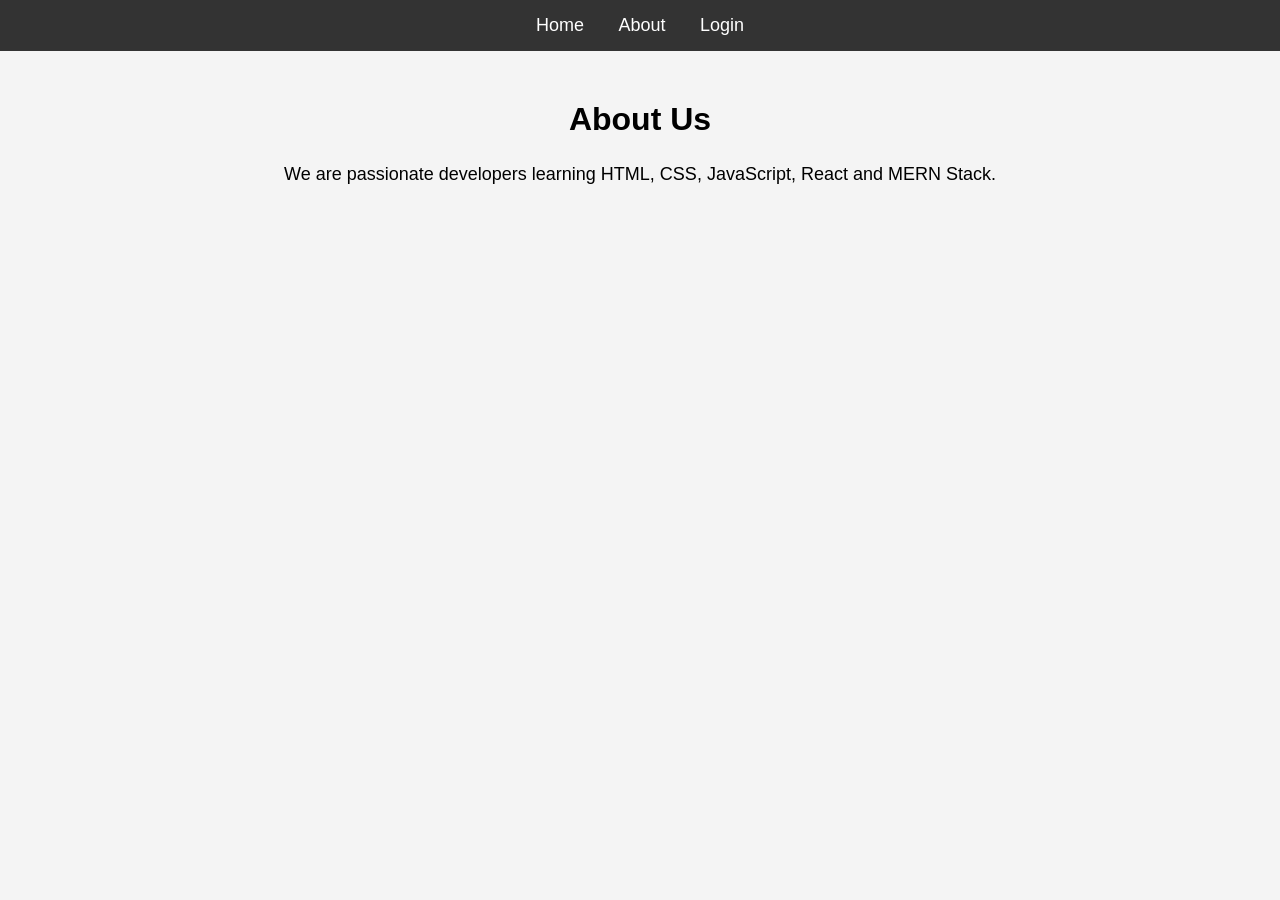
<file: about.html>
<!DOCTYPE html>
<html lang="en">
<head>
<meta charset="UTF-8">
<meta name="viewport" content="width=device-width, initial-scale=1.0">
<title>About</title>

<style>
*{
    margin:0;
    padding:0;
    box-sizing:border-box;
}

body{
    font-family:Arial, sans-serif;
    background:#f4f4f4;
}

nav{
    background:#333;
    padding:15px;
    text-align:center;
}

nav a{
    color:white;
    text-decoration:none;
    margin:0 15px;
    font-size:18px;
}

.about{
    width:80%;
    margin:50px auto;
    text-align:center;
}

.about h1{
    margin-bottom:20px;
}

.about p{
    font-size:18px;
    line-height:1.8;
}
</style>

</head>
<body>

<nav>
    <a href="home.html">Home</a>
    <a href="about.html">About</a>
    <a href="login.html">Login</a>
</nav>

<div class="about">
    <h1>About Us</h1>
    <p>
        We are passionate developers learning HTML, CSS,
        JavaScript, React and MERN Stack.
    </p>
</div>

</body>
</html>
</file>
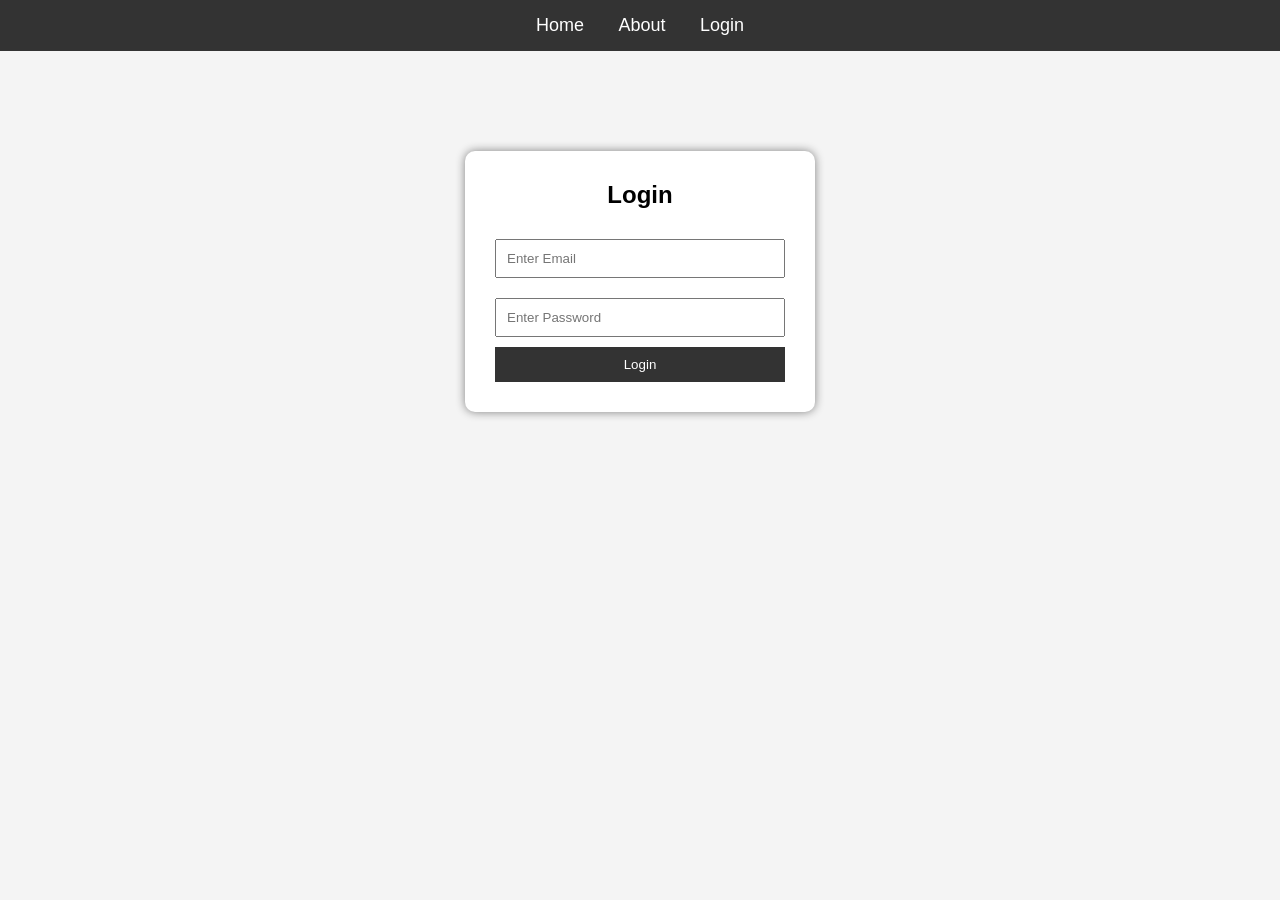
<file: login.html>
<!DOCTYPE html>
<html lang="en">
<head>
<meta charset="UTF-8">
<meta name="viewport" content="width=device-width, initial-scale=1.0">
<title>Login</title>

<style>
*{
    margin:0;
    padding:0;
    box-sizing:border-box;
}

body{
    font-family:Arial, sans-serif;
    background:#f4f4f4;
}

nav{
    background:#333;
    padding:15px;
    text-align:center;
}

nav a{
    color:white;
    text-decoration:none;
    margin:0 15px;
    font-size:18px;
}

.login-box{
    width:350px;
    background:white;
    margin:100px auto;
    padding:30px;
    border-radius:10px;
    box-shadow:0 0 10px gray;
}

.login-box h2{
    text-align:center;
    margin-bottom:20px;
}

input{
    width:100%;
    padding:10px;
    margin:10px 0;
}

button{
    width:100%;
    padding:10px;
    background:#333;
    color:white;
    border:none;
    cursor:pointer;
}
</style>

</head>
<body>

<nav>
    <a href="home.html">Home</a>
    <a href="about.html">About</a>
    <a href="login.html">Login</a>
</nav>

<div class="login-box">
    <h2>Login</h2>

    <form>
        <input type="email" placeholder="Enter Email">
        <input type="password" placeholder="Enter Password">
        <button type="submit">Login</button>
    </form>
</div>

</body>
</html>
</file>
